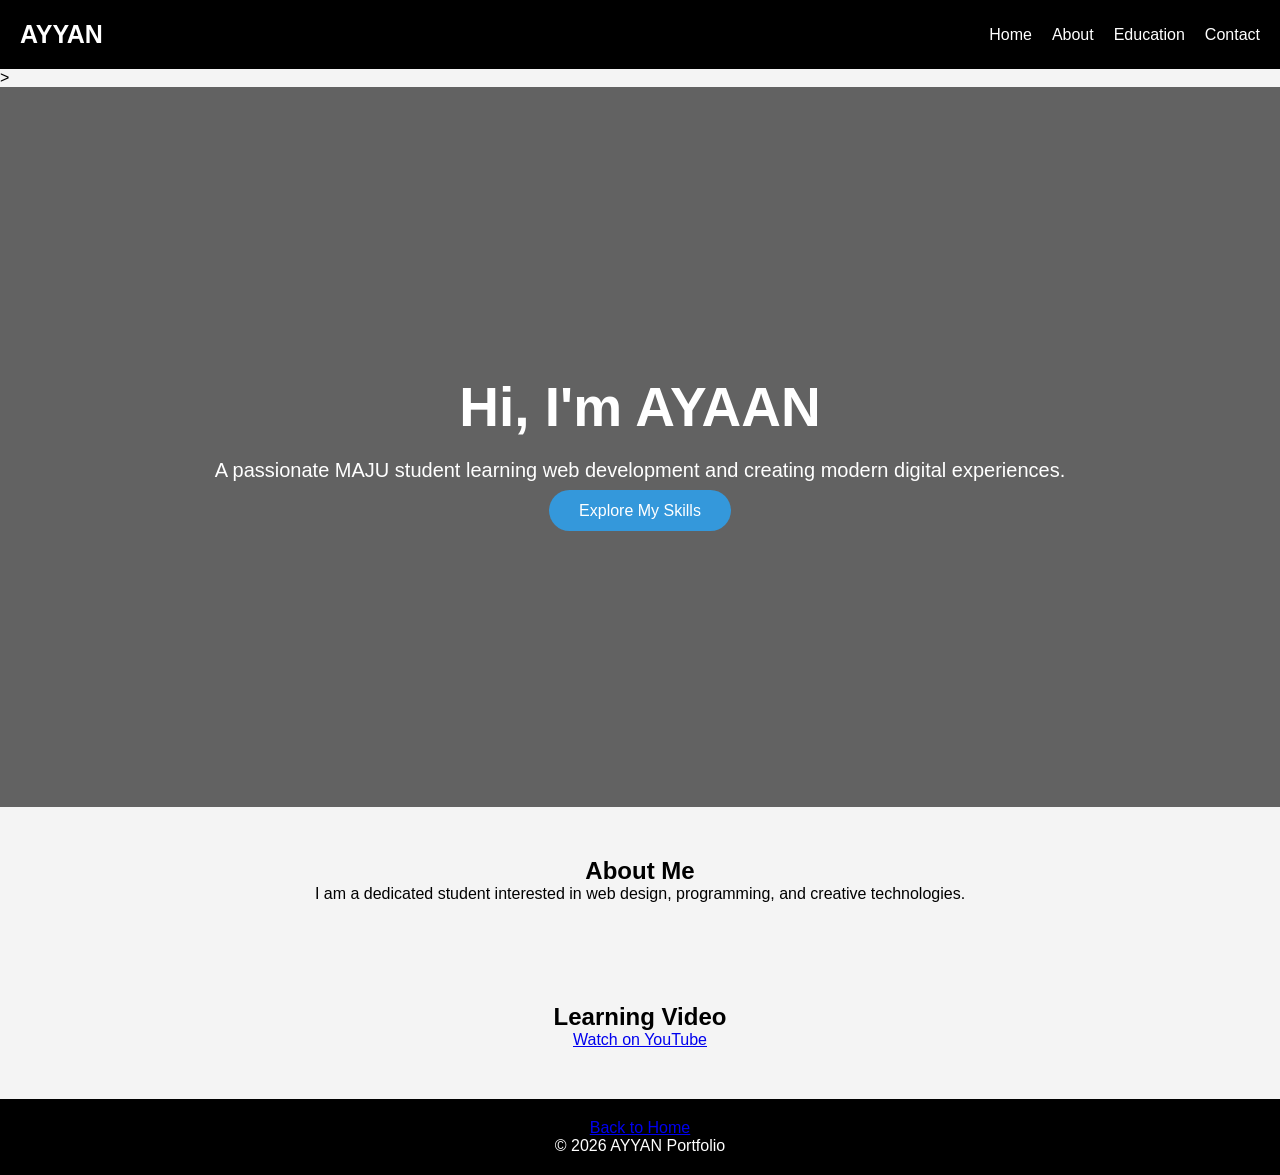
<file: index.html>
<!DOCTYPE html>
<html lang="en">
<head>
    <meta charset="UTF-8">
    <meta name="viewport" content="width=device-width, initial-scale=1.0">
    <title>AYYAN  | Portfolio</title>

    <link rel="stylesheet" href="style.css">
</head>
<body>

    <header>
        <div class="logo">AYYAN </div>

        <nav>
            <ul>
                <li><a href="index.html" target="_blank">Home</a></li>
               <li><a href="About.html" target="_blank">About</a></li>
                <li><a href="EDUCATION.HTML" target="_blank">Education</a></li>
                <li><a href="CONTACT.HTML" target="_blank">Contact</a></li>
            </ul>
        </nav>
    </header>

    <main>
>
        <section class="hero">

            <div class="hero-content">
                <h1>Hi, I'm AYAAN </h1>

                <p>
                    A passionate MAJU student learning web development
                    and creating modern digital experiences.
                </p>

                <a href="education.html" class="btn" target="_blank">
                    Explore My Skills
                </a>
            </div>

        </section>

        <section class="about">

            <h2>About Me</h2>

            <article>
                <p>
                    I am a dedicated student interested in web design,
                    programming, and creative technologies.
                </p>
            </article>

        </section>

       


        <section class="video-section">
    <h2>Learning Video</h2>
    <a href="https://www.youtube.com/watch?v=AGDDdsiZ0Ko" target="_blank">
        Watch on YouTube
    </a>
</section>


    </main>


    <footer>
        <a href="index.html" class="back-btn">Back to Home</a>
        <p>© 2026 AYYAN  Portfolio</p>
    </footer>

</body>
</html>
</file>
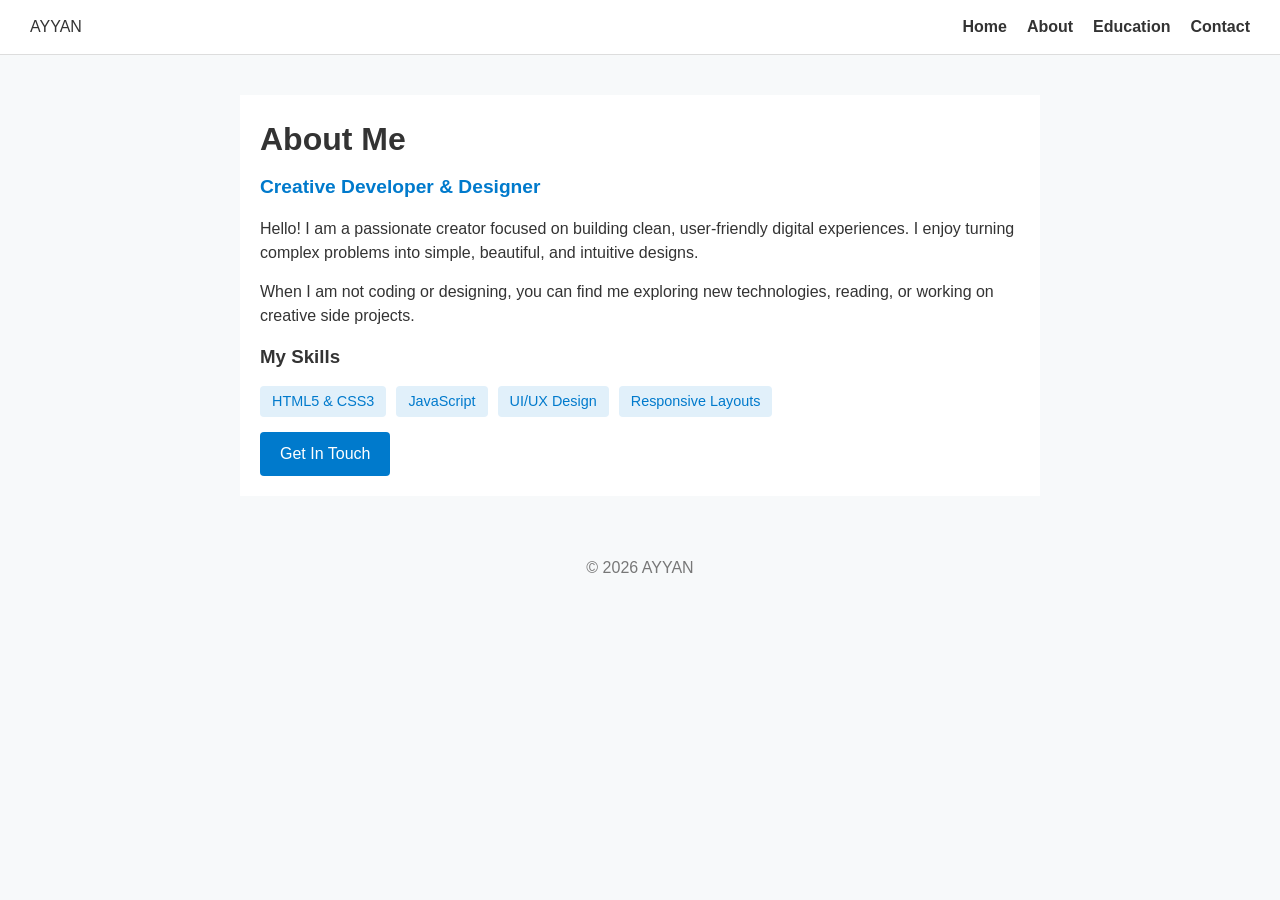
<file: About.html>
<!DOCTYPE html>
<html lang="en">
<head>
    <meta charset="UTF-8">
    <meta name="viewport" content="width=device-width, initial-scale=1.0">
    <title>About Me | Portfolio</title>
    <!-- Fixed: Kept your original about.css link -->
    <link rel="stylesheet" href="about.css">
</head>
<body>

    <!-- Integrated Navigation Bar -->
    <header>
        <div class="logo">AYYAN </div>
        <nav>
            <ul>
                <li><a href="index.html">Home</a></li>
                <li><a href="About.html">About</a></li>
                <li><a href="EDUCATION.HTML">Education</a></li>
                <li><a href="CONTACT.HTML">Contact</a></li>
            </ul>
        </nav>
    </header>

    <main class="about-container">
        

        <section class="about-content">
            <h1>About Me</h1>
            <h2>Creative Developer & Designer</h2>
            
            <p>
                Hello! I am a passionate creator focused on building clean, user-friendly digital experiences. 
                I enjoy turning complex problems into simple, beautiful, and intuitive designs.
            </p>
            
            <p>
                When I am not coding or designing, you can find me exploring new technologies, 
                reading, or working on creative side projects.
            </p>

            <h3>My Skills</h3>
            <ul class="skills-list">
                <li>HTML5 & CSS3</li>
                <li>JavaScript</li>
                <li>UI/UX Design</li>
                <li>Responsive Layouts</li>
            </ul>

            <a href="mailto:your.email@example.com" class="cta-button">Get In Touch</a>
        </section>
    </main>

    <footer>
        <p>© 2026 AYYAN </p>
    </footer>

</body>
</html>
</file>
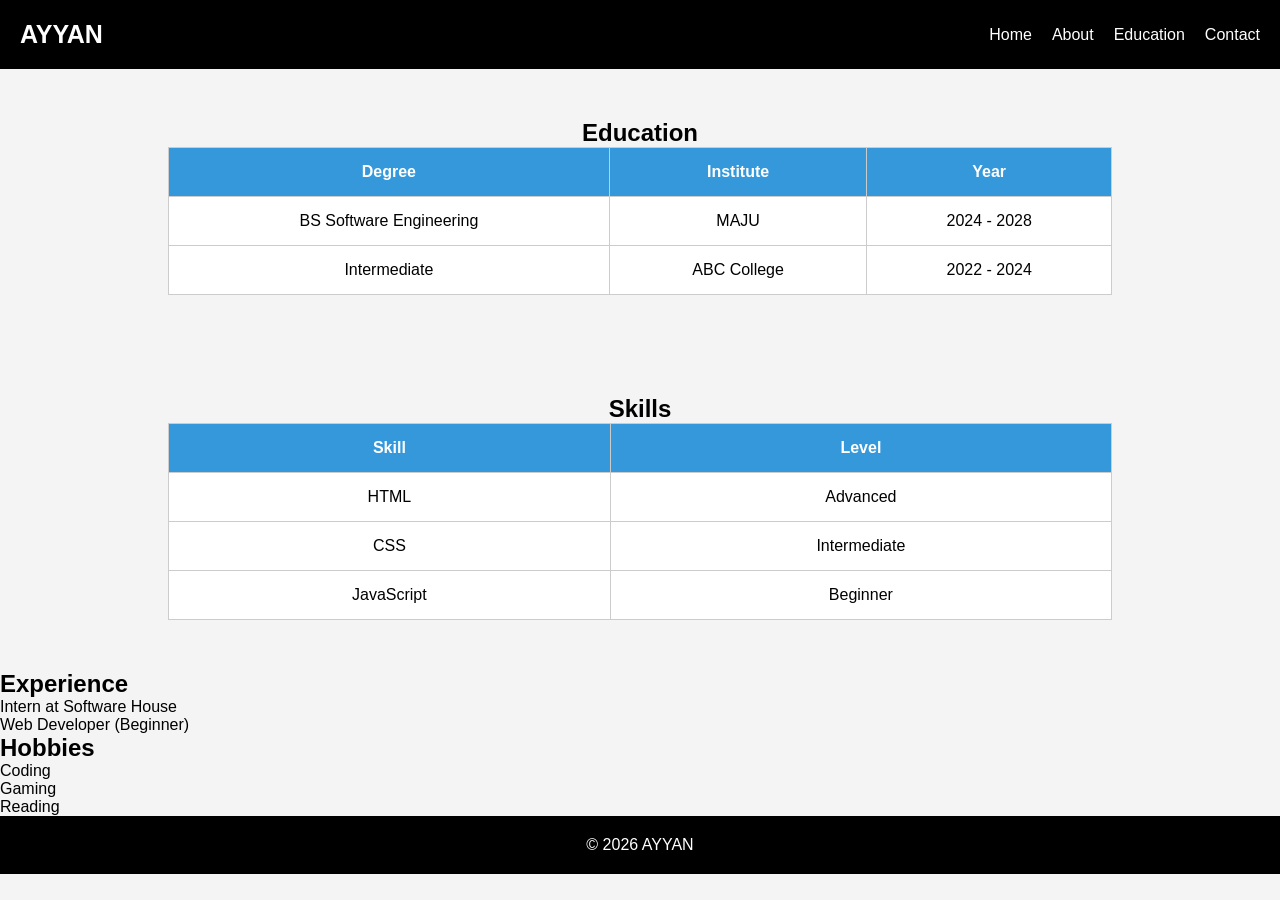
<file: CONTACT.HTML>
<!DOCTYPE html>
<html lang="en">
<head>
    <meta charset="UTF-8">
    <meta name="viewport" content="width=device-width, initial-scale=1.0">
    <title>Education</title>
    <link rel="stylesheet" href="style.css">
</head>
<body>

    <!-- Integrated Navigation Bar -->
    <header>
        <div class="logo">AYYAN </div>
        <nav>
            <ul>
                <li><a href="index.html">Home</a></li>
                <li><a href="About.html">About</a></li>
                <li><a href="EDUCATION.HTML">Education</a></li>
                <li><a href="CONTACT.HTML">Contact</a></li>
            </ul>
        </nav>
    </header>

    <main>
        <section>
            <h2>Education</h2>
            <table>
                <tr>
                    <th>Degree</th>
                    <th>Institute</th>
                    <th>Year</th>
                </tr>
                <tr>
                    <td>BS Software Engineering</td>
                    <td>MAJU</td>
                    <td>2024 - 2028</td>
                </tr>
                <tr>
                    <td>Intermediate</td>
                    <td>ABC College</td>
                    <td>2022 - 2024</td>
                </tr>
            </table>
        </section>

        <section>
            <h2>Skills</h2>
            <table>
                <tr>
                    <th>Skill</th>
                    <th>Level</th>
                </tr>
                <tr>
                    <td>HTML</td>
                    <td>Advanced</td>
                </tr>
                <tr>
                    <td>CSS</td>
                    <td>Intermediate</td>
                </tr>
                <tr>
                    <td>JavaScript</td>
                    <td>Beginner</td>
                </tr>
            </table>
        </section>

        <!-- Added Experience Section -->
        <div class="container" id="experience">
            <h2>Experience</h2>
            <ul>
                <li>Intern at Software House</li>
                <li>Web Developer (Beginner)</li>
            </ul>
        </div>

        <!-- Added Hobbies Section -->
        <div class="container" id="hobbies">
            <h2>Hobbies</h2>
            <ul>
                <li>Coding</li>
                <li>Gaming</li>
                <li>Reading</li>
            </ul>
        </div>
    </main>

    <footer>
        <p>© 2026 AYYAN </p>
    </footer>

</body>
</html>
</file>
<file: style.css>
*{
    margin: 0;
    padding: 0;
    box-sizing: border-box;
    font-family: Arial, sans-serif;
}

body{
    background: #f4f4f4;
}

/* HEADER */
header{
    background: #000000;
    color: white;
    padding: 20px;

    display: flex;
    justify-content: space-between;
    align-items: center;
}

.logo{
    font-size: 25px;
    font-weight: bold;
}

nav ul{
    display: flex;
    list-style: none;
}

nav ul li{
    margin-left: 20px;
}

nav ul li a{
    color: white;
    text-decoration: none;
}

nav ul li a:hover{
    color: #3498db;
}


.hero{
    height: 80vh;

    display: flex;
    justify-content: center;
    align-items: center;
    text-align: center;

    background:
    linear-gradient(rgba(0,0,0,0.6), rgba(0,0,0,0.6)),
    url('https://wallpaperbat.com/img/143509496-syntax-wallpaper.png');
    background-size: cover;
    background-position: center;

    color: white;
}

.hero-content h1{
    font-size: 55px;
}

.hero-content p{
    margin: 20px 0;
    font-size: 20px;
}

.btn{
    background: #3498db;
    color: white;
    padding: 12px 30px;
    text-decoration: none;
    border-radius: 30px;
}

.btn:hover{
    background: #2980b9;
}


section{
    padding: 50px;
    text-align: center;
}


.gallery img{
    width: 400px;
    border-radius: 10px;
    transition: 0.3s;
}

.gallery img:hover{
    transform: scale(1.05);
}


table{
    width: 80%;
    margin: auto;
    border-collapse: collapse;
    background: white;
}

table, th, td{
    border: 1px solid #ccc;
}

th{
    background: #3498db;
    color: white;
}

th, td{
    padding: 15px;
}


.contact-form{
    display: flex;
    justify-content: center;
}

form{
    width: 400px;
    background: white;
    padding: 30px;
    border-radius: 10px;
}

input, textarea{
    width: 100%;
    padding: 10px;
    margin: 10px 0;
}

button{
    background: #3498db;
    color: white;
    border: none;
    padding: 12px;
    width: 100%;
    cursor: pointer;
}

button:hover{
    background: #2980b9;
}


footer{
    background: #000000;
    color: white;
    text-align: center;
    padding: 20px;
}
</file>
<file: about.css>
/* --- Core Basics --- */
* {
    margin: 0;
    padding: 0;
    box-sizing: border-box;
    font-family: sans-serif;
}

body {
    background-color: #f7f9fa;
    color: #333;
    line-height: 1.5;
}

/* --- Clean Navbar --- */
header {
    background: #fff;
    padding: 15px 30px;
    display: flex;
    justify-content: space-between;
    align-items: center;
    border-bottom: 1px solid #ddd;
}

header nav ul {
    display: flex;
    gap: 20px;
    list-style: none;
}

header nav ul li a {
    text-decoration: none;
    color: #333;
    font-weight: bold;
}

header nav ul li a:hover {
    color: #007acc;
}

/* --- Simple Main Container --- */
.about-container {
    max-width: 800px;
    margin: 40px auto;
    padding: 20px;
    background: #fff;
    display: flex;
    gap: 30px;
    align-items: center;
}

.profile-img {
    width: 180px;
    height: 180px;
    border-radius: 50%;
    object-fit: cover;
}

/* --- Content & Skills --- */
.about-content h1 { font-size: 2rem; margin-bottom: 10px; }
.about-content h2 { color: #007acc; font-size: 1.2rem; margin-bottom: 15px; }
.about-content p { margin-bottom: 15px; }

.skills-list {
    list-style: none;
    display: flex;
    gap: 10px;
    margin: 15px 0;
}

.skills-list li {
    background: #e1f0fa;
    color: #007acc;
    padding: 5px 12px;
    border-radius: 4px;
    font-size: 0.9rem;
}

/* --- Simple Button & Footer --- */
.cta-button {
    display: inline-block;
    background: #007acc;
    color: #fff;
    text-decoration: none;
    padding: 10px 20px;
    border-radius: 4px;
}

footer {
    text-align: center;
    padding: 20px;
    color: #777;
}

/* --- Mobile Fix --- */
@media (max-width: 600px) {
    header, .about-container { flex-direction: column; text-align: center; }
    header nav ul { margin-top: 10px; }
    .skills-list { justify-content: center; }
}
</file>
